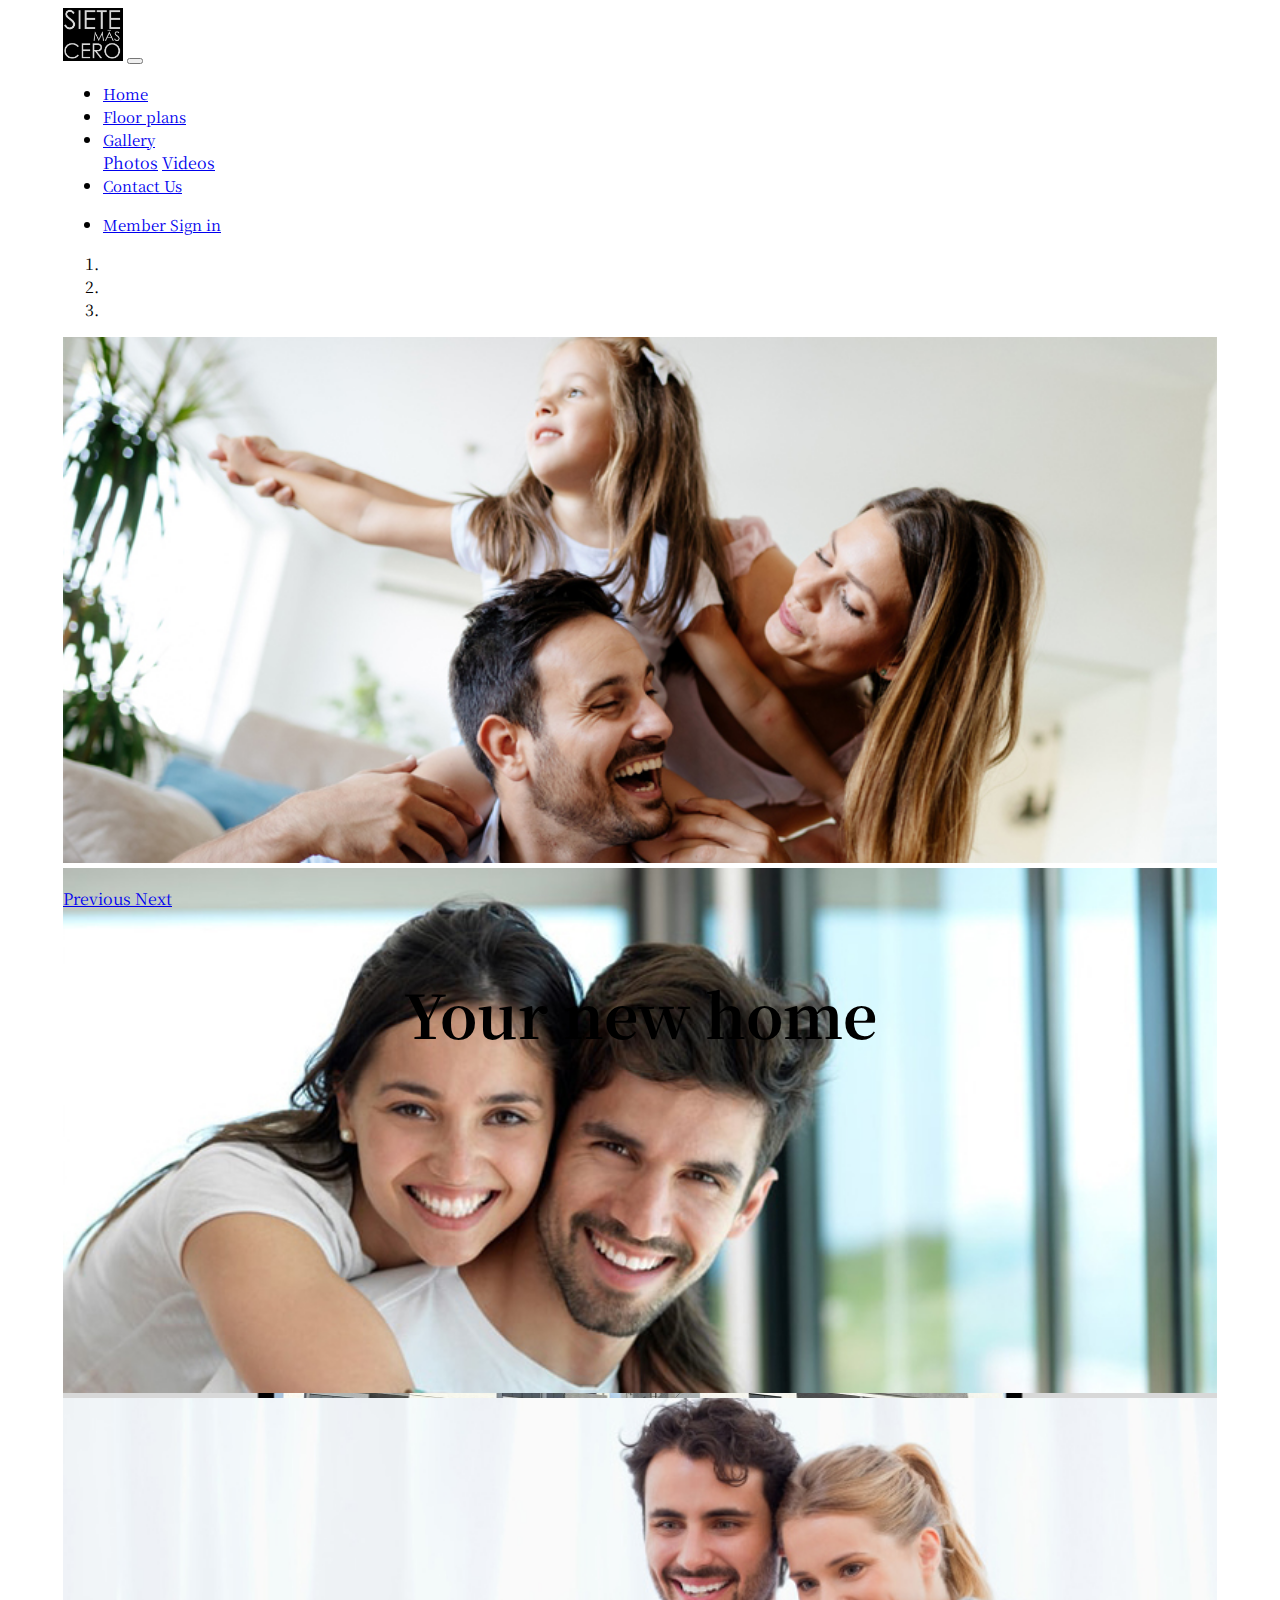
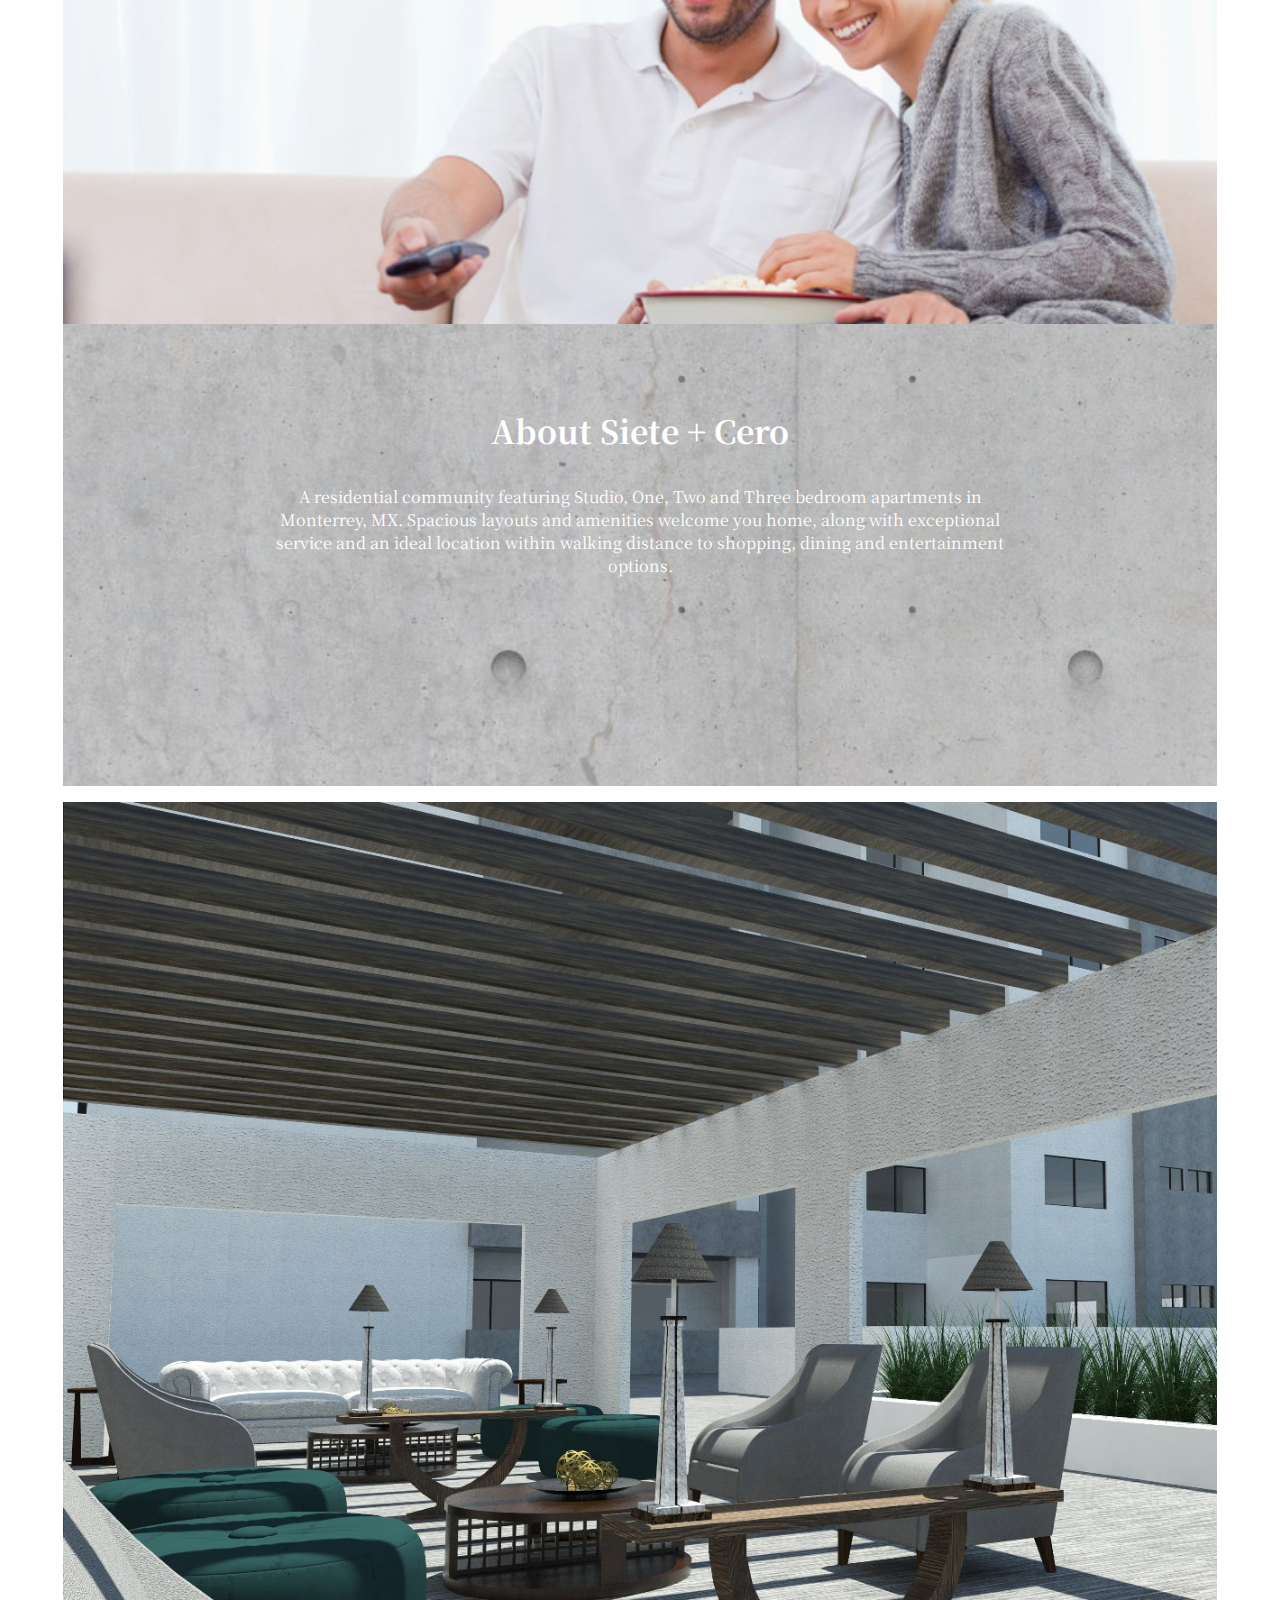
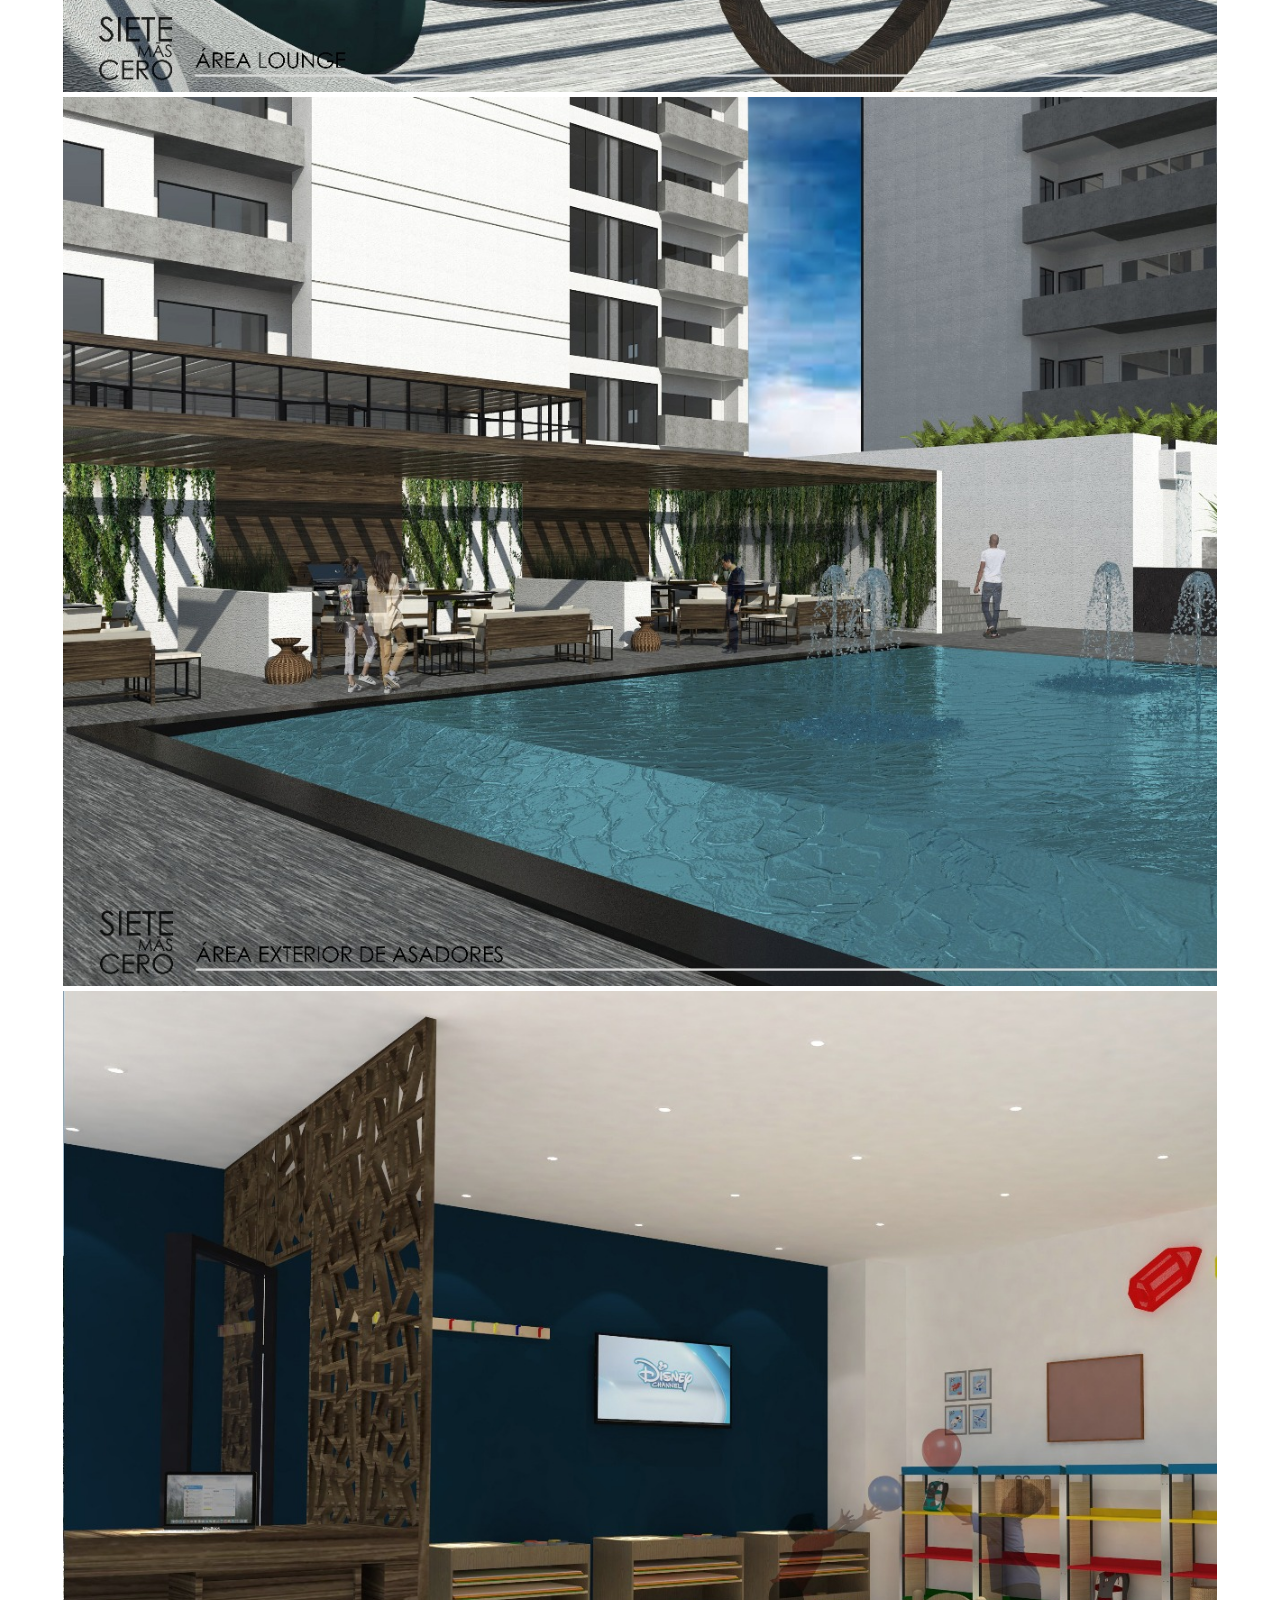
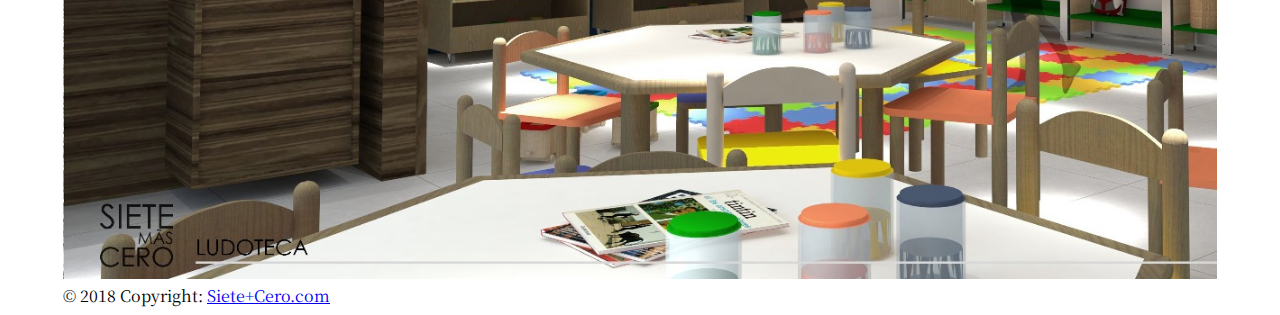
<file: index.html>
<!doctype html>
<html lang="en">
  <head>
    <!-- Required meta tags -->
    <meta charset="utf-8">
    <meta name="viewport" content="width=device-width, initial-scale=1, shrink-to-fit=no">

    <!-- Bootstrap CSS -->
    <link rel="stylesheet" href="https://stackpath.bootstrapcdn.com/bootstrap/4.2.1/css/bootstrap.min.css" integrity="sha384-GJzZqFGwb1QTTN6wy59ffF1BuGJpLSa9DkKMp0DgiMDm4iYMj70gZWKYbI706tWS" crossorigin="anonymous">

    <!-- Awesome -->
    <link rel="stylesheet" href="https://use.fontawesome.com/releases/v5.6.3/css/all.css" integrity="sha384-UHRtZLI+pbxtHCWp1t77Bi1L4ZtiqrqD80Kn4Z8NTSRyMA2Fd33n5dQ8lWUE00s/" crossorigin="anonymous">
    
    <!-- Google fonts -->      
    <link href="https://fonts.googleapis.com/css?family=Noto+Serif+SC" rel="stylesheet">

    <!-- My styles -->      
    <link href="styles.css" rel="stylesheet">
    
    <title>Siete + Cero</title>
  </head>
  <body>

    <div class="container-fluid">

    <nav class="navbar navbar-expand-lg navbar-light">
        <a class="navbar-brand" href="index.html"><img src="Siete0logo.JPG"></a>
        <button class="navbar-toggler" type="button" data-toggle="collapse" data-target="#navbarSupportedContent" aria-controls="navbarSupportedContent" aria-expanded="false" aria-label="Toggle navigation">
          <span class="navbar-toggler-icon"></span>
        </button>
      
        <div class="collapse navbar-collapse" id="navbarSupportedContent">
          <ul class="navbar-nav mr-auto">
            <li class="nav-item active">
              <a class="nav-link" href="index.html">Home</a>
            </li>
            <li class="nav-item">
              <a class="nav-link" href="floorplan.html">Floor plans</a>
            </li>
            <li class="nav-item dropdown">
              <a class="nav-link dropdown-toggle" href="#" id="navbarDropdown" role="button" data-toggle="dropdown" aria-haspopup="true" aria-expanded="false">
                Gallery
              </a>
              <div class="dropdown-menu" aria-labelledby="navbarDropdown">
                <a class="dropdown-item" href="photos.html">Photos</a>
                <a class="dropdown-item" href="video.html">Videos</a>
                </div>
            </li>
            <li class="nav-item">
                    <a class="nav-link" href="contact.html">Contact Us</a>
                  </li>
                      </ul>
          <ul class="navbar-nav ml-auto">
            <li class="nav-item active">
              <a class="nav-link" href="https://www.google.com/">Member Sign in <i class="far fa-user"></i> </a>
              </li>
            </ul>
        </div>
      </nav>

      <div id="carouselExampleIndicators" class="carousel slide" data-ride="carousel">
          <ol class="carousel-indicators">
            <li data-target="#carouselExampleIndicators" data-slide-to="0" class="active"></li>
            <li data-target="#carouselExampleIndicators" data-slide-to="1"></li>
            <li data-target="#carouselExampleIndicators" data-slide-to="2"></li>
          </ol>
          <div class="carousel-inner">
            <div class="carousel-item active">
              <img src="familia4.jpg" class="d-block w-100" alt="...">
            </div>
            <div class="carousel-item">
              <img src="familia2.jpg" class="d-block w-100" alt="...">
            </div>
            <div class="carousel-item">
              <img src="familia.jpg" class="d-block w-100" alt="...">
            </div>
          </div>
          <a class="carousel-control-prev" href="#carouselExampleIndicators" role="button" data-slide="prev">
            <span class="carousel-control-prev-icon" aria-hidden="true"></span>
            <span class="sr-only">Previous</span>
          </a>
          <a class="carousel-control-next" href="#carouselExampleIndicators" role="button" data-slide="next">
            <span class="carousel-control-next-icon" aria-hidden="true"></span>
            <span class="sr-only">Next</span>
          </a>
        </div>
    
<p> </p>
<p> </p>
<p> </p>
<p> </p>
<p> </p>
    <div class="container-jumbo1">
      <p class="jumbo1"><strong> Your new home</strong></p>
    </div>
  <p> </p>
  <p> </p>
  <p> </p>
  <p> </p>
  <p> </p>
    <div class="container-jumbo2">
      <h1 class="display-4">About Siete + Cero</h1>
      <p> </p>
      <p class="lead">A residential community featuring Studio, One, Two and Three bedroom apartments in Monterrey, MX. Spacious layouts and amenities welcome you home, along with exceptional service and an ideal location within walking distance to shopping, dining and entertainment options.</p>
    </div>
<p> </p>
<p> </p>
<p> </p>
<p> </p>
<p> </p>
       <div class="container-fluid">
            <div class="row">
                <div class="col-sm-4">
                <img src="terraza.jpg" alt="X"></div>
                <div class="col-sm-4">
                <img src="alberca.jpg" alt="Y"></div>
                <div class="col-sm-4">
                <img src="ninos.jpg" alt="Z"></div>
            </div>
        </div>
    </div>

 <!-- Footer -->
 <footer class="page-footer font-small cyan darken-3">

    <!-- Footer Elements -->
    <div class="container">

        <!-- Grid row-->
        <div class="row2">

        <!-- Grid column -->
        <div class="col-md-12 py-5">
            <div class="mb-5 flex-center">

            <!-- Facebook -->
            <a class="fb-ic">
                <i class="fab fa-facebook-f fa-lg white-text mr-md-5 mr-3 fa-2x"> </i>
            </a>
            <!-- Twitter -->
            <a class="tw-ic">
                <i class="fab fa-twitter fa-lg white-text mr-md-5 mr-3 fa-2x"> </i>
            </a>
            <!-- Google +-->
            <a class="gplus-ic">
                <i class="fab fa-google-plus-g fa-lg white-text mr-md-5 mr-3 fa-2x"> </i>
            </a>
            <!--Linkedin -->
            <a class="li-ic">
                <i class="fab fa-linkedin-in fa-lg white-text mr-md-5 mr-3 fa-2x"> </i>
            </a>
            <!--Instagram-->
            <a class="ins-ic">
                <i class="fab fa-instagram fa-lg white-text mr-md-5 mr-3 fa-2x"> </i>
            </a>
            <!--Pinterest-->
            <a class="pin-ic">
                <i class="fab fa-pinterest fa-lg white-text fa-2x"> </i>
            </a>
            </div>
        </div>
        <!-- Grid column -->

        </div>
        <!-- Grid row-->

    </div>
    <!-- Footer Elements -->

    <!-- Copyright -->
    <div class="footer-copyright text-center py-3">© 2018 Copyright:
        <a href="https://hugosalinasl.github.io/index.html"> Siete+Cero.com</a>
    </div>
    <!-- Copyright -->

</footer>
    <!-- Footer -->


    <!-- Optional JavaScript -->
    <!-- jQuery first, then Popper.js, then Bootstrap JS -->
    <script src="https://code.jquery.com/jquery-3.3.1.slim.min.js" integrity="sha384-q8i/X+965DzO0rT7abK41JStQIAqVgRVzpbzo5smXKp4YfRvH+8abtTE1Pi6jizo" crossorigin="anonymous"></script>
    <script src="https://cdnjs.cloudflare.com/ajax/libs/popper.js/1.14.6/umd/popper.min.js" integrity="sha384-wHAiFfRlMFy6i5SRaxvfOCifBUQy1xHdJ/yoi7FRNXMRBu5WHdZYu1hA6ZOblgut" crossorigin="anonymous"></script>
    <script src="https://stackpath.bootstrapcdn.com/bootstrap/4.2.1/js/bootstrap.min.js" integrity="sha384-B0UglyR+jN6CkvvICOB2joaf5I4l3gm9GU6Hc1og6Ls7i6U/mkkaduKaBhlAXv9k" crossorigin="anonymous"></script>
  </body>
</html>
</file>
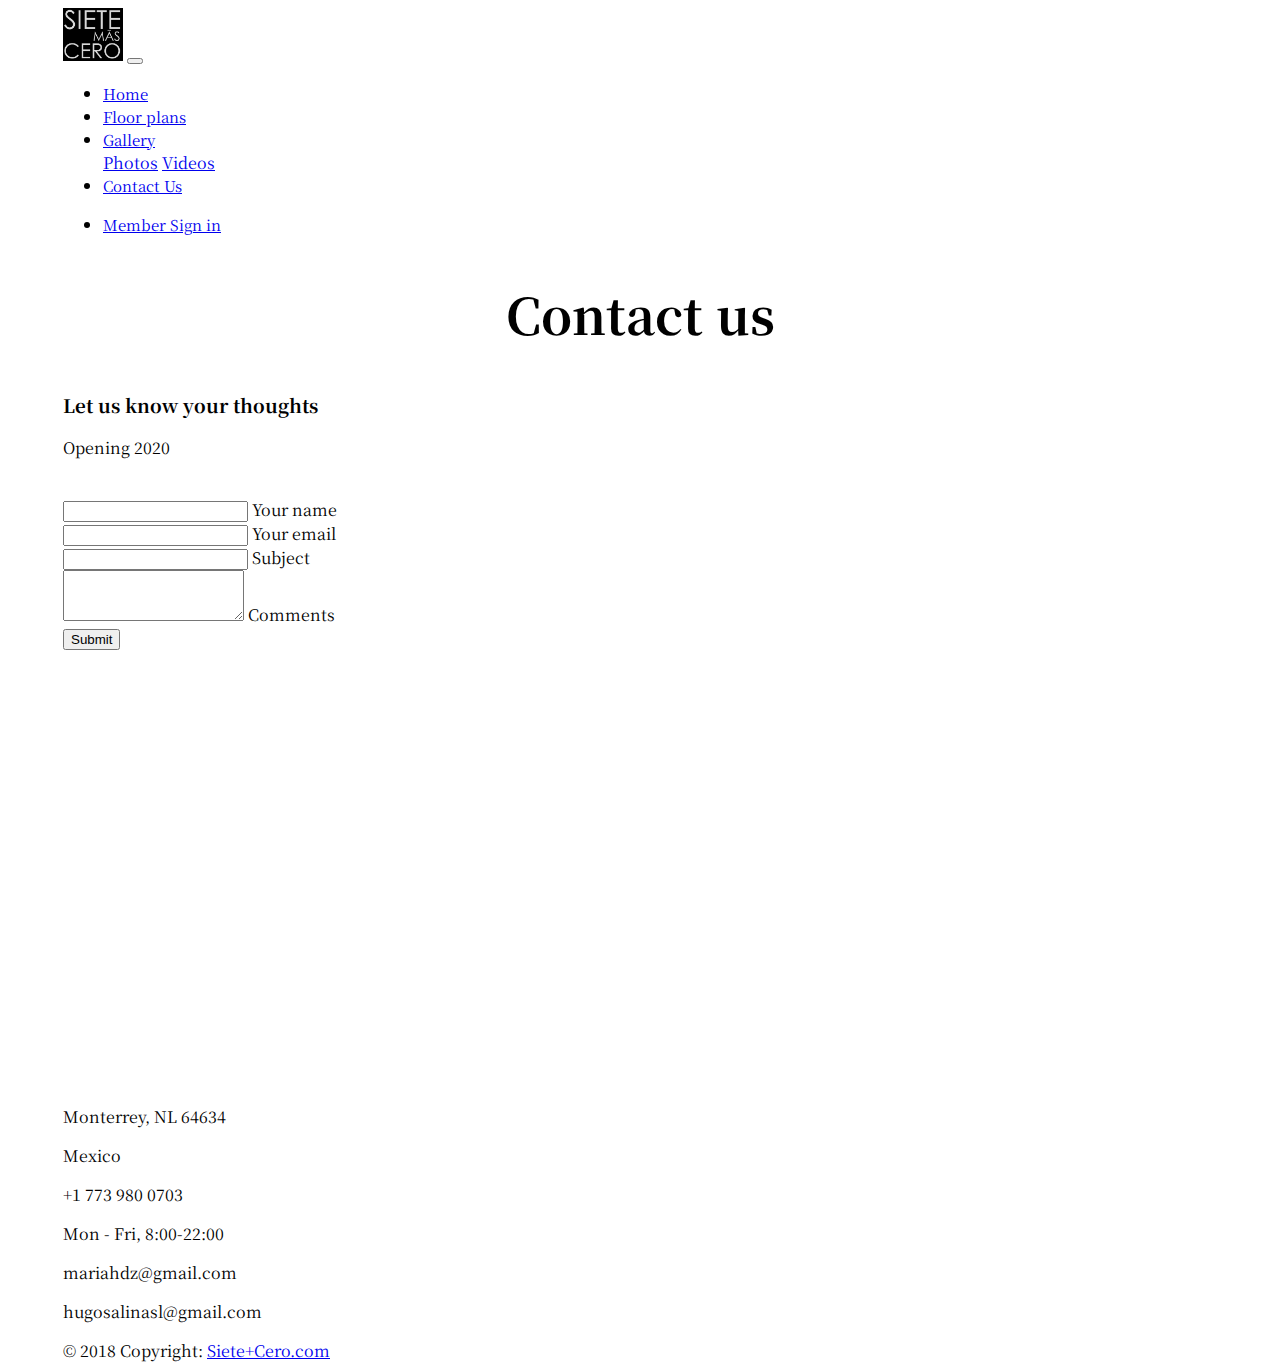
<file: contact.html>
<!doctype html>
<html lang="en">
  <head>
    <!-- Required meta tags -->
    <meta charset="utf-8">
    <meta name="viewport" content="width=device-width, initial-scale=1, shrink-to-fit=no">

    <!-- Bootstrap CSS -->
    <link rel="stylesheet" href="https://stackpath.bootstrapcdn.com/bootstrap/4.2.1/css/bootstrap.min.css" integrity="sha384-GJzZqFGwb1QTTN6wy59ffF1BuGJpLSa9DkKMp0DgiMDm4iYMj70gZWKYbI706tWS" crossorigin="anonymous">

    <!-- Awesome -->
    <link rel="stylesheet" href="https://use.fontawesome.com/releases/v5.6.3/css/all.css" integrity="sha384-UHRtZLI+pbxtHCWp1t77Bi1L4ZtiqrqD80Kn4Z8NTSRyMA2Fd33n5dQ8lWUE00s/" crossorigin="anonymous">
    
    <!-- Google fonts -->      
    <link href="https://fonts.googleapis.com/css?family=Noto+Serif+SC" rel="stylesheet">

    <!-- My styles -->      
    <link href="styles.css" rel="stylesheet">
    
    <title>Contact Us</title>
  </head>
  <body>

    <div class="container-fluid">

    <nav class="navbar navbar-expand-lg navbar-light">
        <a class="navbar-brand" href="index.html"><img src="Siete0logo.JPG"></a>
        <button class="navbar-toggler" type="button" data-toggle="collapse" data-target="#navbarSupportedContent" aria-controls="navbarSupportedContent" aria-expanded="false" aria-label="Toggle navigation">
          <span class="navbar-toggler-icon"></span>
        </button>
      
        <div class="collapse navbar-collapse" id="navbarSupportedContent">
          <ul class="navbar-nav mr-auto">
            <li class="nav-item active">
              <a class="nav-link" href="index.html">Home</a>
            </li>
            <li class="nav-item">
              <a class="nav-link" href="floorplan.html">Floor plans</a>
            </li>
            <li class="nav-item dropdown">
              <a class="nav-link dropdown-toggle" href="#" id="navbarDropdown" role="button" data-toggle="dropdown" aria-haspopup="true" aria-expanded="false">
                Gallery
              </a>
              <div class="dropdown-menu" aria-labelledby="navbarDropdown">
                <a class="dropdown-item" href="photos.html">Photos</a>
                <a class="dropdown-item" href="video.html">Videos</a>
                </div>
            </li>
            <li class="nav-item">
                    <a class="nav-link" href="contact.html">Contact Us</a>
                  </li>
                      </ul>
          <ul class="navbar-nav ml-auto">
            <li class="nav-item active">
              <a class="nav-link" href="https://www.google.com/">Member Sign in <i class="far fa-user"></i> </a>
              </li>
            </ul>
        </div>
      </nav>

      <!--Section: Contact v.1-->
<section class="section pb-5">

        <!--Section heading-->
        <h2 class="section-heading h1 pt-4">Contact us</h2>
        <!--Section description-->
        <p class="section-description pb-4"> </p>
      
        <div class="row">
      
          <!--Grid column-->
          <div class="col-lg-5 mb-4">
      
            <!--Form with header-->
            <div class="card">
      
              <div class="card-body">
                <!--Header-->
                <div class="form-header blue accent-1">
                  <h3><i class="fas fa-envelope"></i> Let us know your thoughts</h3>
                </div>
      
                <p> Opening 2020</p>
                <br>
      
                <!--Body-->
                <div class="md-form">
                  <i class="fas fa-user prefix grey-text"></i>
                  <input type="text" id="form-name" class="form-control">
                  <label for="form-name">Your name</label>
                </div>
      
                <div class="md-form">
                  <i class="fas fa-envelope prefix grey-text"></i>
                  <input type="text" id="form-email" class="form-control">
                  <label for="form-email">Your email</label>
                </div>
      
                <div class="md-form">
                  <i class="fas fa-tag prefix grey-text"></i>
                  <input type="text" id="form-Subject" class="form-control">
                  <label for="form-Subject">Subject</label>
                </div>
      
                <div class="md-form">
                  <i class="fas fa-pencil-alt prefix grey-text"></i>
                  <textarea type="text" id="form-text" class="form-control md-textarea" rows="3"></textarea>
                  <label for="form-text">Comments</label>
                </div>
      
                <div class="text-center mt-4">
                  <button class="btn btn-light-blue">Submit</button>
                </div>
      
              </div>
      
            </div>
            <!--Form with header-->
      
          </div>
          <!--Grid column-->
      
          <!--Grid column-->
          <div class="col-lg-7">
      
            <!--Google map-->
            <div id="map-container-google-11" class="z-depth-1-half map-container-6" style="height: 400px">
                    <iframe width="800" height="430" frameborder="0" style="border:0" src="https://www.google.com/maps/embed/v1/place?q=place_id:ChIJwbffbwGWYoYRREDDNlVuR7U&key=AIzaSyC9mQ-QmIqaZuA6o9iT60pXr5sG_YrNgYI" allowfullscreen></iframe>
            </div>
     <p> </p>
     <p> </p>
     <p> </p>
     <p> </p>
     <p> </p>
     <p> </p>
     <p> </p>
     <p> </p>
            <br>
            <!--Buttons-->
            <div class="row text-center">
              <div class="col-md-4">
                <a class="btn-floating blue accent-1"><i class="fas fa-map-marker-alt"></i></a>
                <p>Monterrey, NL 64634</p>
                <p>Mexico</p>
              </div>
      
              <div class="col-md-4">
                <a class="btn-floating blue accent-1"><i class="fas fa-phone"></i></a>
                <p>+1 773 980 0703</p>
                <p>Mon - Fri, 8:00-22:00</p>
              </div>
      
              <div class="col-md-4">
                <a class="btn-floating blue accent-1"><i class="fas fa-envelope"></i></a>
                <p>mariahdz@gmail.com</p>
                <p>hugosalinasl@gmail.com</p>
              </div>
            </div>
      
          </div>
          <!--Grid column-->
      
        </div>
      
      </section>
      <!--Section: Contact v.1-->
      
      <!--Google Maps-->
      
 <!-- Footer -->
 <footer class="page-footer font-small cyan darken-3">

    <!-- Footer Elements -->
    <div class="container">

        <!-- Grid row-->
        <div class="row2">

        <!-- Grid column -->
        <div class="col-md-12 py-5">
            <div class="mb-5 flex-center">

            <!-- Facebook -->
            <a class="fb-ic">
                <i class="fab fa-facebook-f fa-lg white-text mr-md-5 mr-3 fa-2x"> </i>
            </a>
            <!-- Twitter -->
            <a class="tw-ic">
                <i class="fab fa-twitter fa-lg white-text mr-md-5 mr-3 fa-2x"> </i>
            </a>
            <!-- Google +-->
            <a class="gplus-ic">
                <i class="fab fa-google-plus-g fa-lg white-text mr-md-5 mr-3 fa-2x"> </i>
            </a>
            <!--Linkedin -->
            <a class="li-ic">
                <i class="fab fa-linkedin-in fa-lg white-text mr-md-5 mr-3 fa-2x"> </i>
            </a>
            <!--Instagram-->
            <a class="ins-ic">
                <i class="fab fa-instagram fa-lg white-text mr-md-5 mr-3 fa-2x"> </i>
            </a>
            <!--Pinterest-->
            <a class="pin-ic">
                <i class="fab fa-pinterest fa-lg white-text fa-2x"> </i>
            </a>
            </div>
        </div>
        <!-- Grid column -->

        </div>
        <!-- Grid row-->

    </div>
    <!-- Footer Elements -->

    <!-- Copyright -->
    <div class="footer-copyright text-center py-3">© 2018 Copyright:
        <a href="https://hugosalinasl.github.io/index.html"> Siete+Cero.com</a>
    </div>
    <!-- Copyright -->

</footer>
    <!-- Footer -->


    <!-- Optional JavaScript -->
    <!-- jQuery first, then Popper.js, then Bootstrap JS -->
    <script src="https://code.jquery.com/jquery-3.3.1.slim.min.js" integrity="sha384-q8i/X+965DzO0rT7abK41JStQIAqVgRVzpbzo5smXKp4YfRvH+8abtTE1Pi6jizo" crossorigin="anonymous"></script>
    <script src="https://cdnjs.cloudflare.com/ajax/libs/popper.js/1.14.6/umd/popper.min.js" integrity="sha384-wHAiFfRlMFy6i5SRaxvfOCifBUQy1xHdJ/yoi7FRNXMRBu5WHdZYu1hA6ZOblgut" crossorigin="anonymous"></script>
    <script src="https://stackpath.bootstrapcdn.com/bootstrap/4.2.1/js/bootstrap.min.js" integrity="sha384-B0UglyR+jN6CkvvICOB2joaf5I4l3gm9GU6Hc1og6Ls7i6U/mkkaduKaBhlAXv9k" crossorigin="anonymous"></script>
  </body>
</html>
</file>
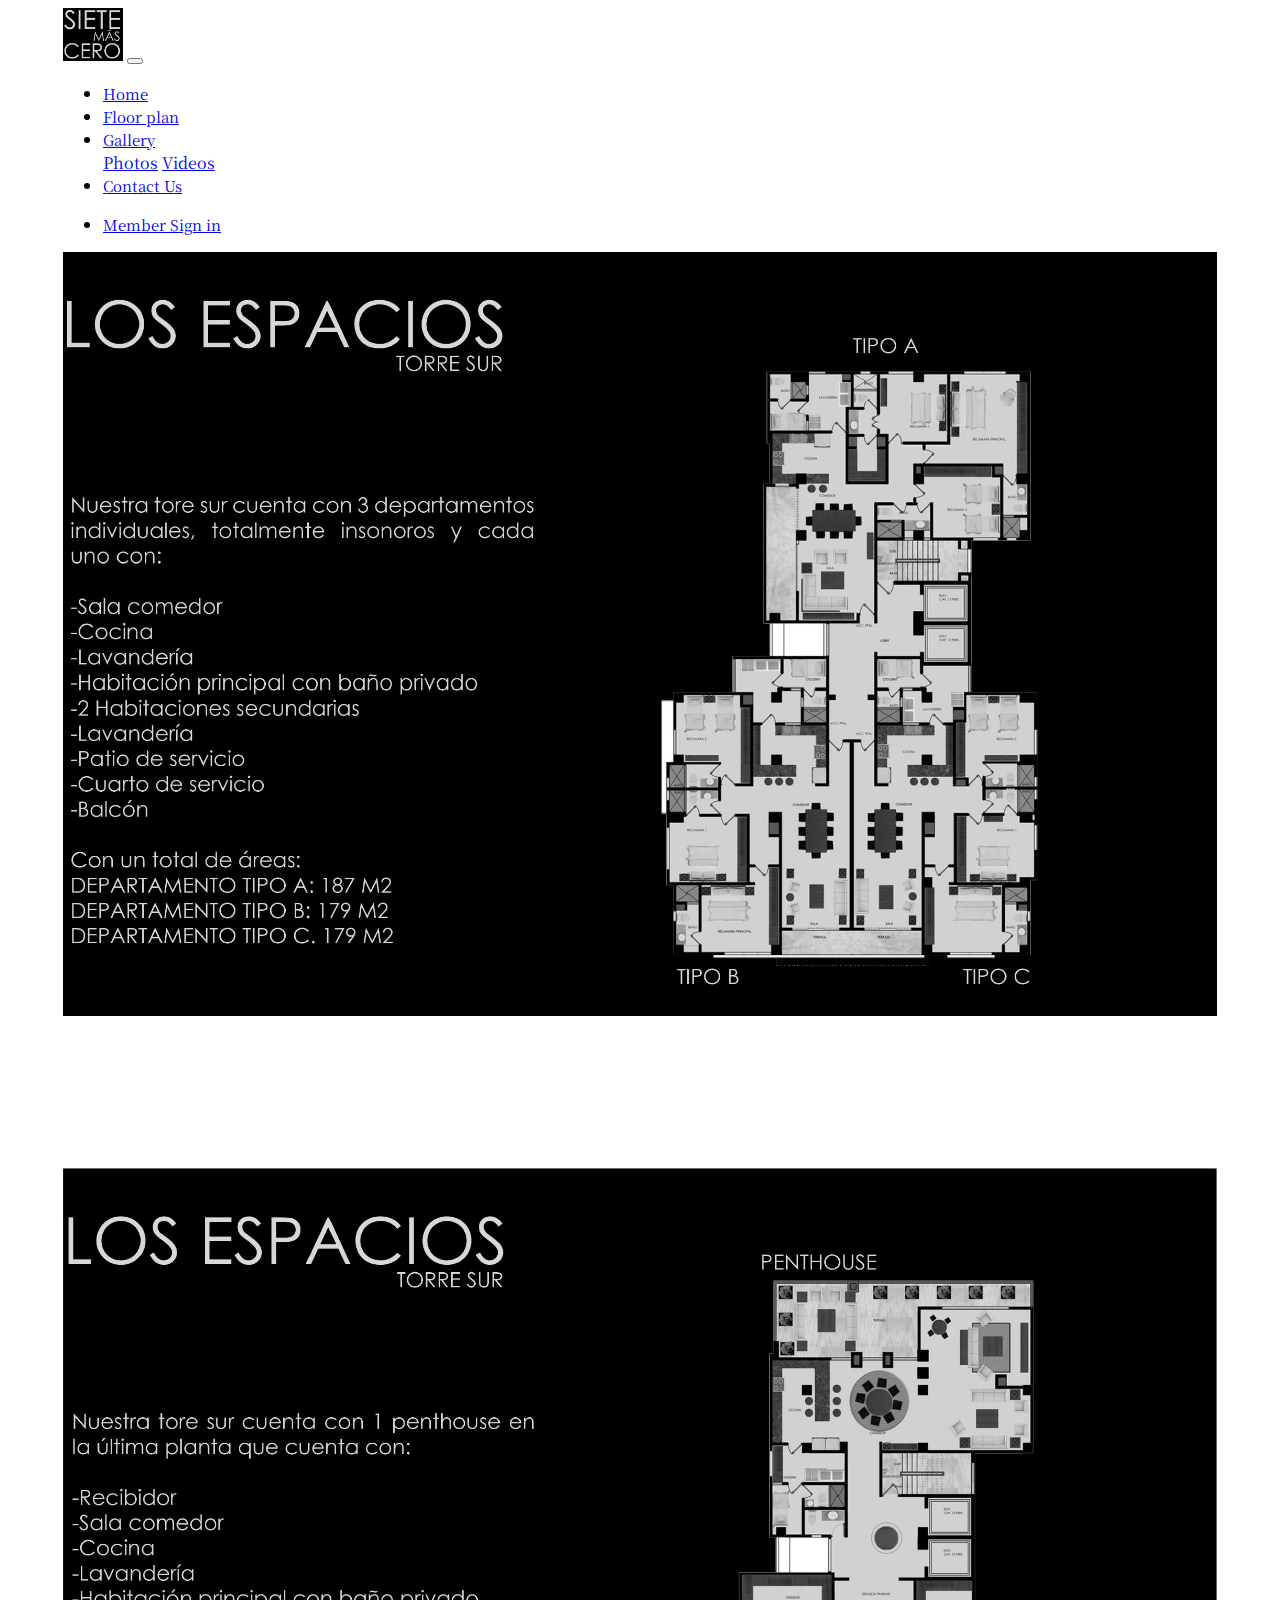
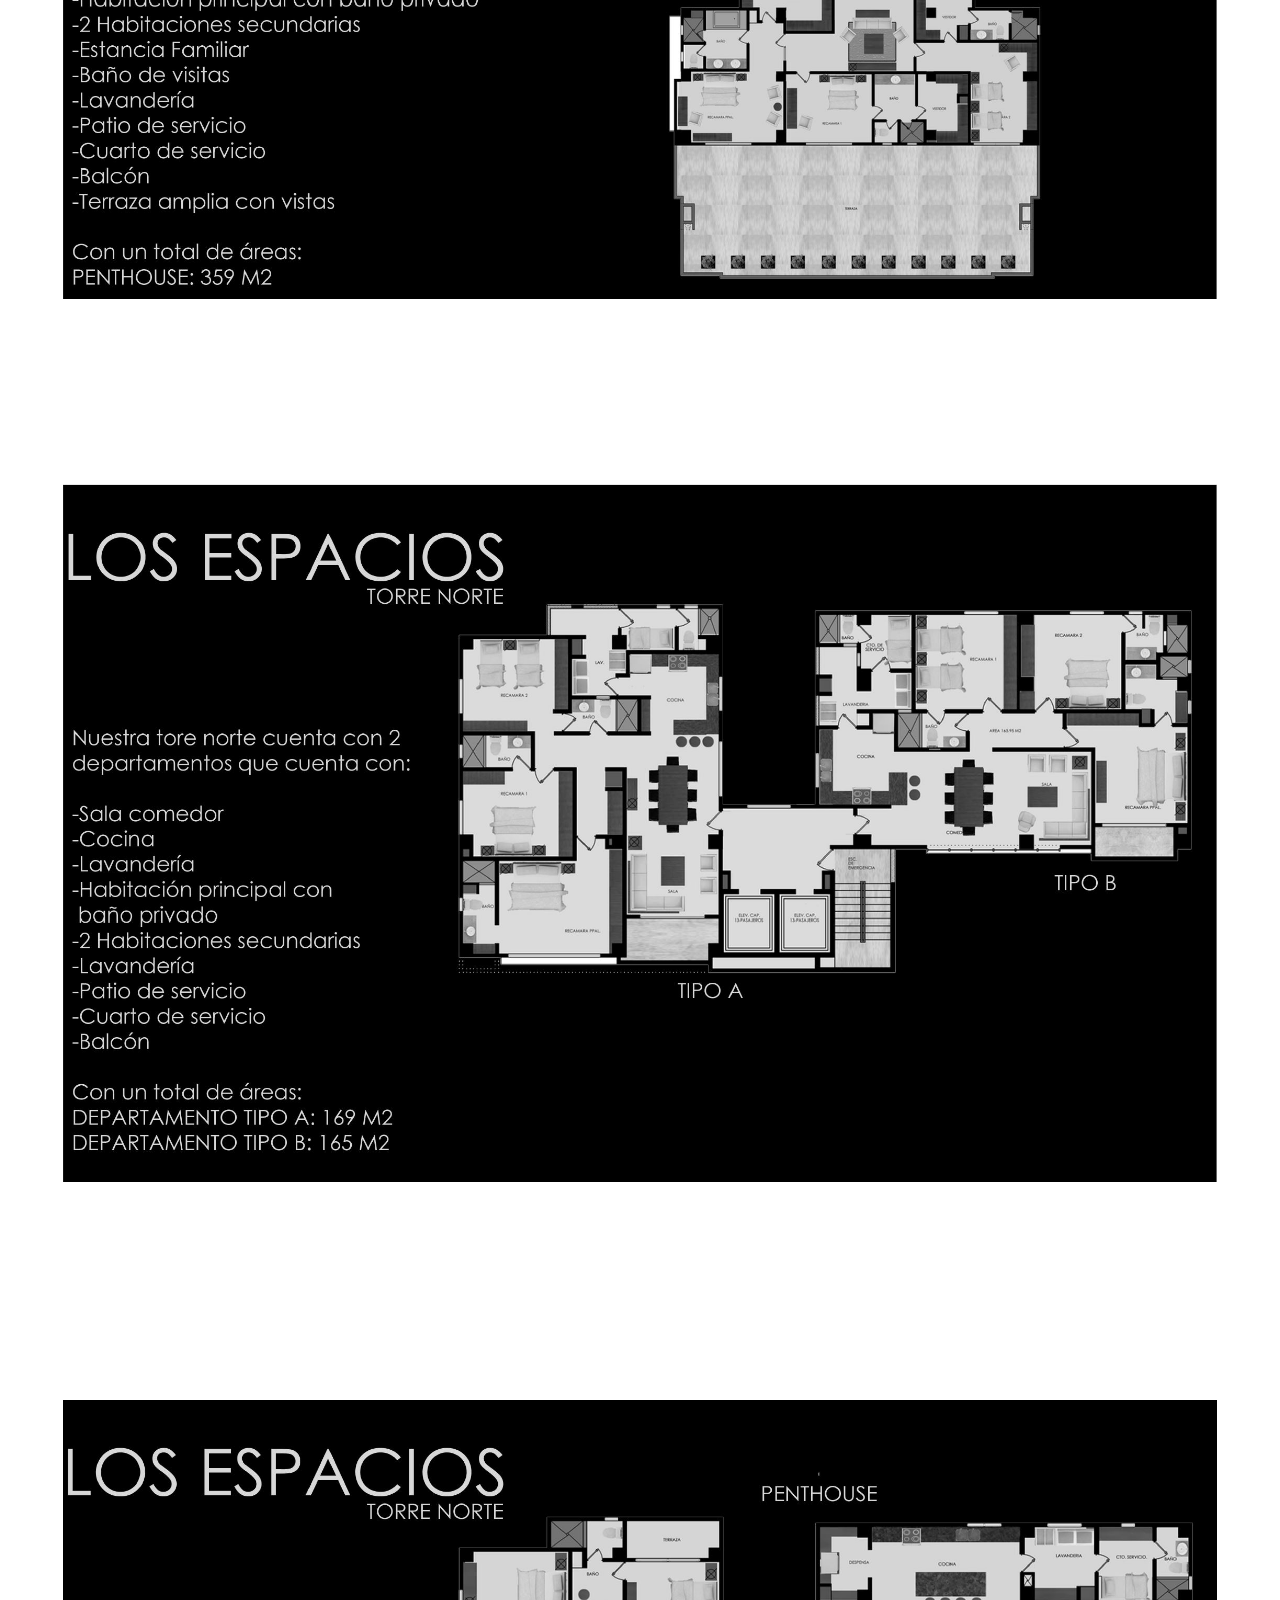
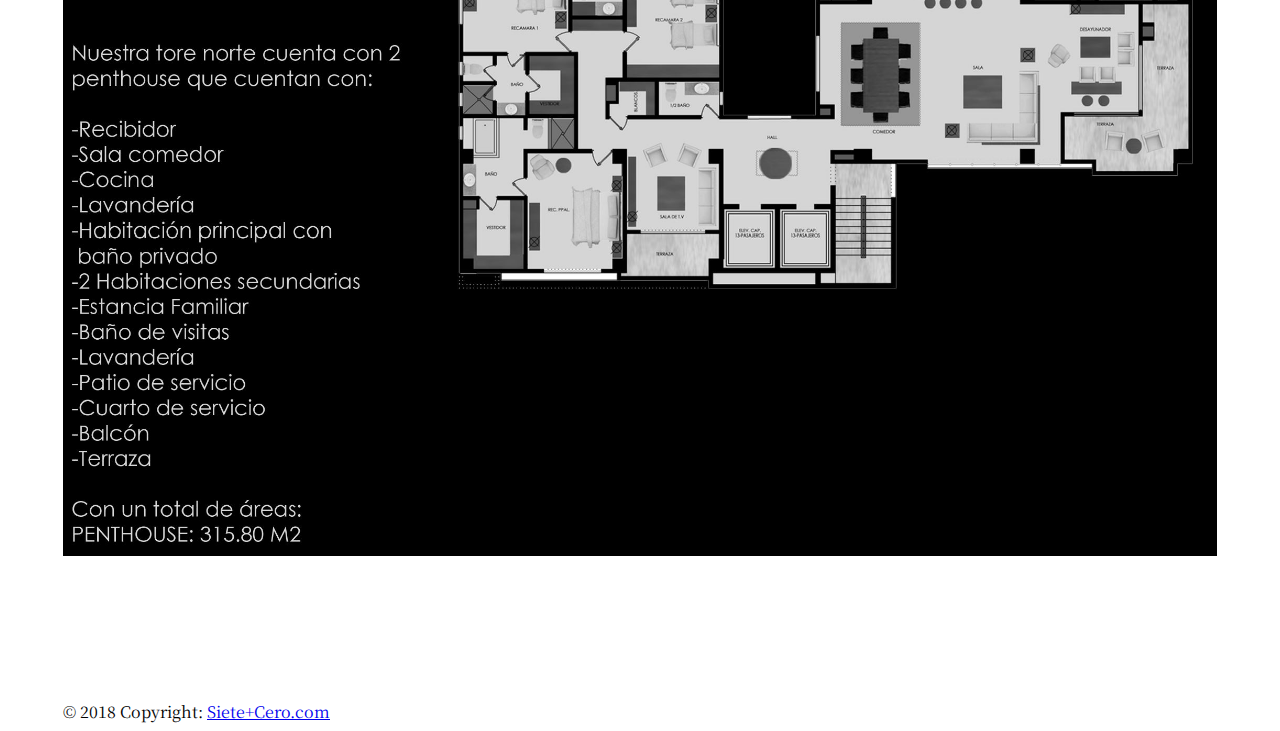
<file: floorplan.html>
<!doctype html>
<html lang="en">
  <head>
    <!-- Required meta tags -->
    <meta charset="utf-8">
    <meta name="viewport" content="width=device-width, initial-scale=1, shrink-to-fit=no">

    <!-- Bootstrap CSS -->
    <link rel="stylesheet" href="https://stackpath.bootstrapcdn.com/bootstrap/4.2.1/css/bootstrap.min.css" integrity="sha384-GJzZqFGwb1QTTN6wy59ffF1BuGJpLSa9DkKMp0DgiMDm4iYMj70gZWKYbI706tWS" crossorigin="anonymous">

    <!-- Awesome -->
    <link rel="stylesheet" href="https://use.fontawesome.com/releases/v5.6.3/css/all.css" integrity="sha384-UHRtZLI+pbxtHCWp1t77Bi1L4ZtiqrqD80Kn4Z8NTSRyMA2Fd33n5dQ8lWUE00s/" crossorigin="anonymous">
    
    <!-- Google fonts -->      
    <link href="https://fonts.googleapis.com/css?family=Noto+Serif+SC" rel="stylesheet">

    <!-- My styles -->      
    <link href="styles.css" rel="stylesheet">
    
    <title>Floor plan</title>
  </head>
  <body>

    <div class="container-fluid">

    <nav class="navbar navbar-expand-lg navbar-light">
        <a class="navbar-brand" href="index.html"><img src="Siete0logo.JPG"></a>
        <button class="navbar-toggler" type="button" data-toggle="collapse" data-target="#navbarSupportedContent" aria-controls="navbarSupportedContent" aria-expanded="false" aria-label="Toggle navigation">
          <span class="navbar-toggler-icon"></span>
        </button>
      
        <div class="collapse navbar-collapse" id="navbarSupportedContent">
          <ul class="navbar-nav mr-auto">
            <li class="nav-item active">
              <a class="nav-link" href="index.html">Home</a>
            </li>
            <li class="nav-item">
              <a class="nav-link" href="floorplan.html">Floor plan</a>
            </li>
            <li class="nav-item dropdown">
              <a class="nav-link dropdown-toggle" href="#" id="navbarDropdown" role="button" data-toggle="dropdown" aria-haspopup="true" aria-expanded="false">
                Gallery
              </a>
              <div class="dropdown-menu" aria-labelledby="navbarDropdown">
                <a class="dropdown-item" href="photos.html">Photos</a>
                <a class="dropdown-item" href="video.html">Videos</a>
                </div>
            </li>
            <li class="nav-item">
                    <a class="nav-link" href="contact.html">Contact Us</a>
                  </li>
                      </ul>
          <ul class="navbar-nav ml-auto">
            <li class="nav-item active">
              <a class="nav-link" href="https://www.google.com/">Member Sign in <i class="far fa-user"></i> </a>
              </li>
            </ul>
        </div>
      </nav>

       <div class="container-fluid">
            <div class="rowfp">
                <img src="FPts.JPG" alt="X">
        </div>
    </div>
<p> </p>
    <div class="container-fluid">
        <div class="rowfp">
            <img src="FPpent.JPG" alt="X">
    </div>
</div>
<p> </p>
    <div class="container-fluid">
        <div class="rowfp">
            <img src="FPtn.JPG" alt="X">
    </div>
</div>
<p> </p>
    <div class="container-fluid">
        <div class="rowfp">
            <img src="FPtn2.JPG" alt="X">
    </div>
</div>

    <!-- Footer -->
<footer class="page-footer font-small cyan darken-3">

    <!-- Footer Elements -->
    <div class="container">

        <!-- Grid row-->
        <div class="row2">

        <!-- Grid column -->
        <div class="col-md-12 py-5">
            <div class="mb-5 flex-center">

            <!-- Facebook -->
            <a class="fb-ic">
                <i class="fab fa-facebook-f fa-lg white-text mr-md-5 mr-3 fa-2x"> </i>
            </a>
            <!-- Twitter -->
            <a class="tw-ic">
                <i class="fab fa-twitter fa-lg white-text mr-md-5 mr-3 fa-2x"> </i>
            </a>
            <!-- Google +-->
            <a class="gplus-ic">
                <i class="fab fa-google-plus-g fa-lg white-text mr-md-5 mr-3 fa-2x"> </i>
            </a>
            <!--Linkedin -->
            <a class="li-ic">
                <i class="fab fa-linkedin-in fa-lg white-text mr-md-5 mr-3 fa-2x"> </i>
            </a>
            <!--Instagram-->
            <a class="ins-ic">
                <i class="fab fa-instagram fa-lg white-text mr-md-5 mr-3 fa-2x"> </i>
            </a>
            <!--Pinterest-->
            <a class="pin-ic">
                <i class="fab fa-pinterest fa-lg white-text fa-2x"> </i>
            </a>
            </div>
        </div>
        <!-- Grid column -->

        </div>
        <!-- Grid row-->

    </div>
    <!-- Footer Elements -->

    <!-- Copyright -->
    <div class="footer-copyright text-center py-3">© 2018 Copyright:
        <a href="https://hugosalinasl.github.io/index.html"> Siete+Cero.com</a>
    </div>
    <!-- Copyright -->

</footer>
    <!-- Footer -->


      
    <!-- Optional JavaScript -->
    <!-- jQuery first, then Popper.js, then Bootstrap JS -->
    <script src="https://code.jquery.com/jquery-3.3.1.slim.min.js" integrity="sha384-q8i/X+965DzO0rT7abK41JStQIAqVgRVzpbzo5smXKp4YfRvH+8abtTE1Pi6jizo" crossorigin="anonymous"></script>
    <script src="https://cdnjs.cloudflare.com/ajax/libs/popper.js/1.14.6/umd/popper.min.js" integrity="sha384-wHAiFfRlMFy6i5SRaxvfOCifBUQy1xHdJ/yoi7FRNXMRBu5WHdZYu1hA6ZOblgut" crossorigin="anonymous"></script>
    <script src="https://stackpath.bootstrapcdn.com/bootstrap/4.2.1/js/bootstrap.min.js" integrity="sha384-B0UglyR+jN6CkvvICOB2joaf5I4l3gm9GU6Hc1og6Ls7i6U/mkkaduKaBhlAXv9k" crossorigin="anonymous"></script>
  </body>
</html>
</file>
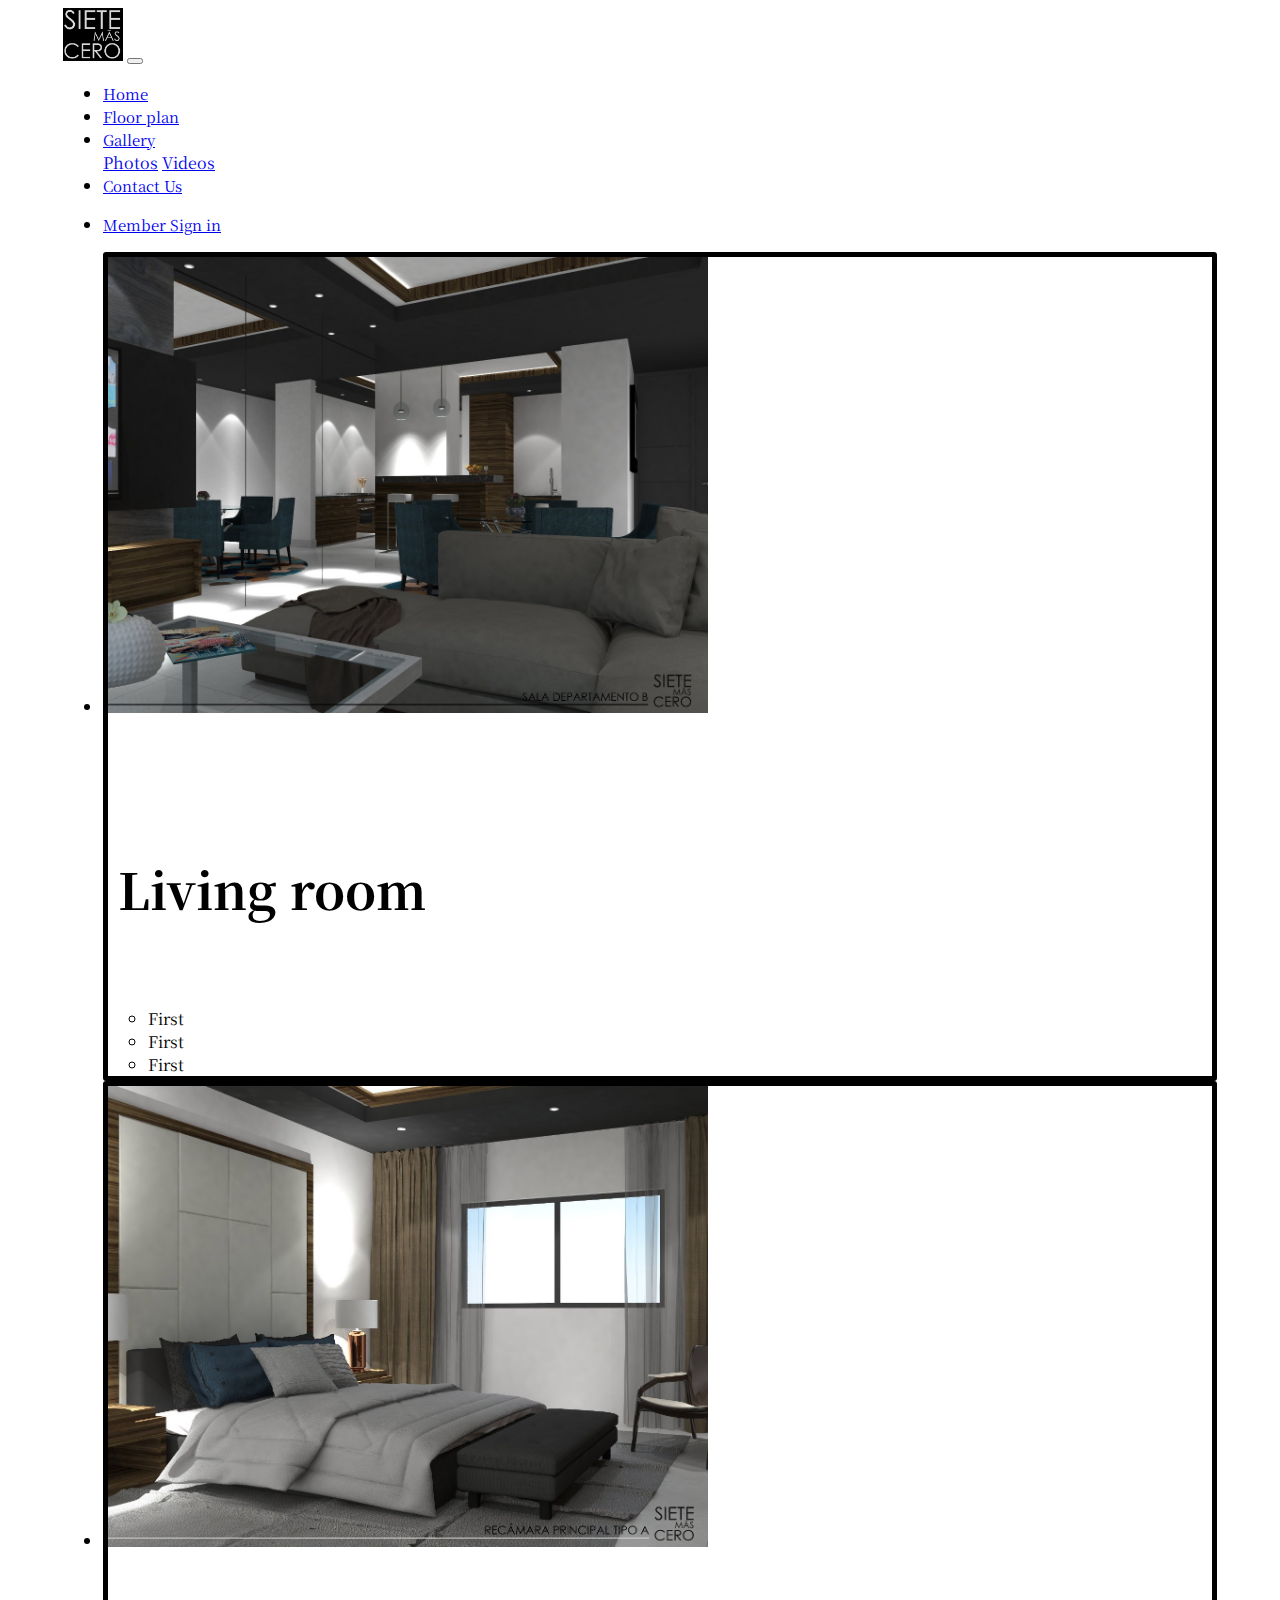
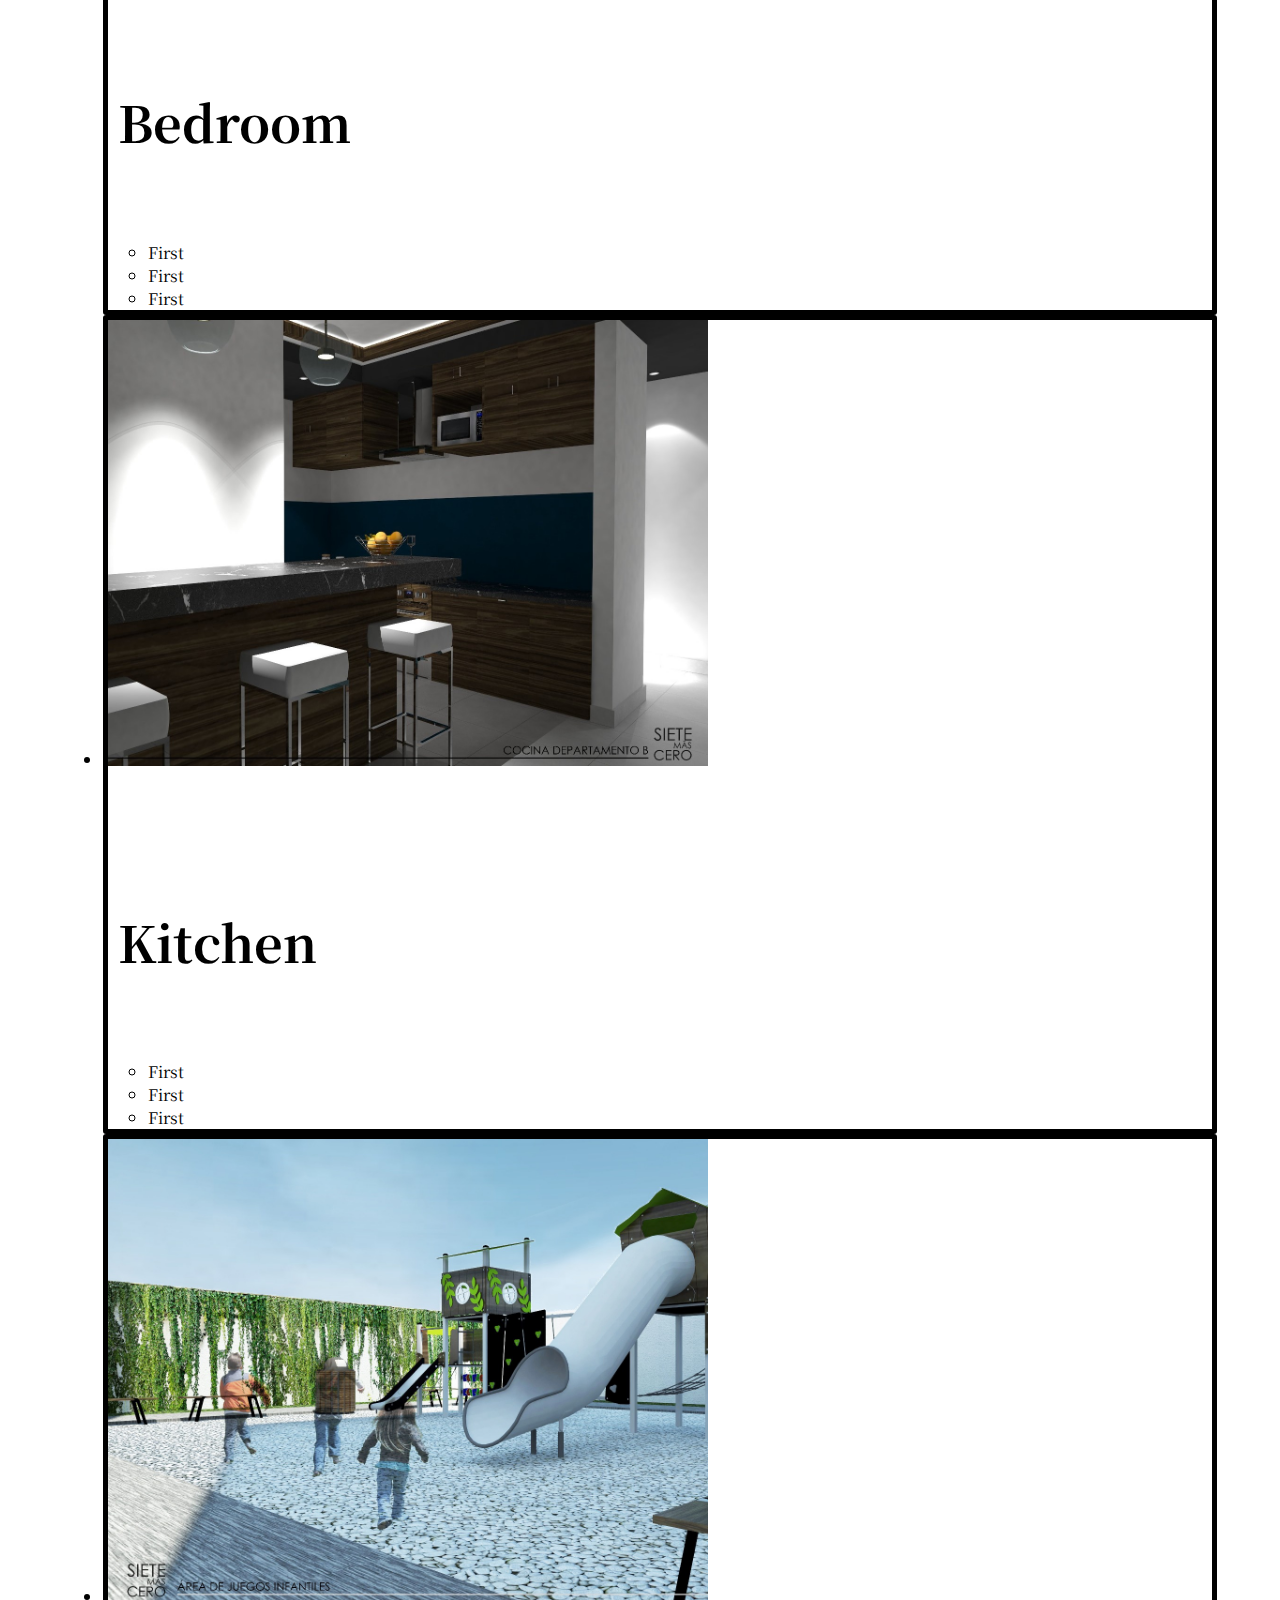
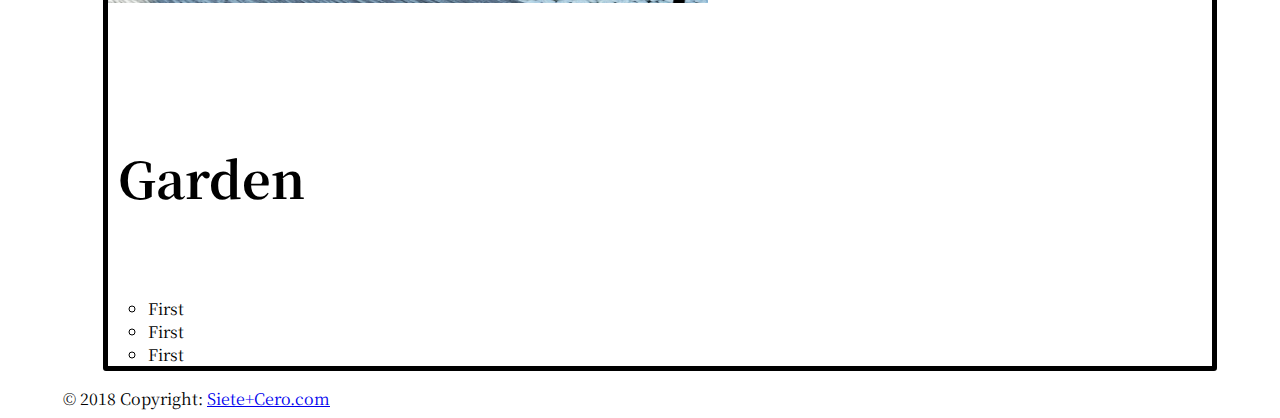
<file: photos.html>
<!doctype html>
<html lang="en">
  <head>
    <!-- Required meta tags -->
    <meta charset="utf-8">
    <meta name="viewport" content="width=device-width, initial-scale=1, shrink-to-fit=no">

    <!-- Bootstrap CSS -->
    <link rel="stylesheet" href="https://stackpath.bootstrapcdn.com/bootstrap/4.2.1/css/bootstrap.min.css" integrity="sha384-GJzZqFGwb1QTTN6wy59ffF1BuGJpLSa9DkKMp0DgiMDm4iYMj70gZWKYbI706tWS" crossorigin="anonymous">

    <!-- Awesome -->
    <link rel="stylesheet" href="https://use.fontawesome.com/releases/v5.6.3/css/all.css" integrity="sha384-UHRtZLI+pbxtHCWp1t77Bi1L4ZtiqrqD80Kn4Z8NTSRyMA2Fd33n5dQ8lWUE00s/" crossorigin="anonymous">
    
    <!-- Google fonts -->      
    <link href="https://fonts.googleapis.com/css?family=Noto+Serif+SC" rel="stylesheet">

    <!-- My styles -->      
    <link href="styles.css" rel="stylesheet">
    
    <title>Photos</title>
  </head>
  <body>

    <div class="container-fluid">

    <nav class="navbar navbar-expand-lg navbar-light">
        <a class="navbar-brand" href="index.html"><img src="Siete0logo.JPG"></a>
        <button class="navbar-toggler" type="button" data-toggle="collapse" data-target="#navbarSupportedContent" aria-controls="navbarSupportedContent" aria-expanded="false" aria-label="Toggle navigation">
          <span class="navbar-toggler-icon"></span>
        </button>
      
        <div class="collapse navbar-collapse" id="navbarSupportedContent">
          <ul class="navbar-nav mr-auto">
            <li class="nav-item active">
              <a class="nav-link" href="index.html">Home</a>
            </li>
            <li class="nav-item">
              <a class="nav-link" href="floorplan.html">Floor plan</a>
            </li>
            <li class="nav-item dropdown">
              <a class="nav-link dropdown-toggle" href="#" id="navbarDropdown" role="button" data-toggle="dropdown" aria-haspopup="true" aria-expanded="false">
                Gallery
              </a>
              <div class="dropdown-menu" aria-labelledby="navbarDropdown">
                <a class="dropdown-item" href="photos.html">Photos</a>
                <a class="dropdown-item" href="video.html">Videos</a>
                </div>
            </li>
            <li class="nav-item">
                    <a class="nav-link" href="contact.html">Contact Us</a>
                  </li>
                      </ul>
          <ul class="navbar-nav ml-auto">
            <li class="nav-item active">
              <a class="nav-link" href="https://www.google.com/">Member Sign in <i class="far fa-user"></i> </a>
              </li>
            </ul>
        </div>
      </nav>

      <ul class="list-unstyled">
            <li class="media">
              <img src="comedor.jpg" class="mr4" alt="...">
              <div class="media-body">
                <h5 class="mt-0 mb-1">Living room</h5>
                <ul>
                    <li>First</li>
                    <li>First</li>
                    <li>First</li>
                </ul>
              </div>
            </li>
            <li class="media my-4">
              <img src="cama.jpg" class="mr4" alt="...">
              <div class="media-body">
                <h5 class="mt-0 mb-1">Bedroom</h5>
                <ul>
                        <li>First</li>
                        <li>First</li>
                        <li>First</li>
                    </ul>    
            </div>
            </li>
            <li class="media">
              <img src="cocina.jpg" class="mr4" alt="...">
              <div class="media-body">
                <h5 class="mt-0 mb-1">Kitchen</h5>
                <ul>
                        <li>First</li>
                        <li>First</li>
                        <li>First</li>
                    </ul>    
            </div>
            </li>
            <li class="media my-4">
                <img src="tobogan.jpg" class="mr4" alt="...">
                <div class="media-body">
                    <h5 class="mt-0 mb-1">Garden</h5>
                    <ul>
                            <li>First</li>
                            <li>First</li>
                            <li>First</li>
                        </ul>
                </div>
                </li>
          </ul>

 <!-- Footer -->
 <footer class="page-footer font-small cyan darken-3">

    <!-- Footer Elements -->
    <div class="container">

        <!-- Grid row-->
        <div class="row2">

        <!-- Grid column -->
        <div class="col-md-12 py-5">
            <div class="mb-5 flex-center">

            <!-- Facebook -->
            <a class="fb-ic">
                <i class="fab fa-facebook-f fa-lg white-text mr-md-5 mr-3 fa-2x"> </i>
            </a>
            <!-- Twitter -->
            <a class="tw-ic">
                <i class="fab fa-twitter fa-lg white-text mr-md-5 mr-3 fa-2x"> </i>
            </a>
            <!-- Google +-->
            <a class="gplus-ic">
                <i class="fab fa-google-plus-g fa-lg white-text mr-md-5 mr-3 fa-2x"> </i>
            </a>
            <!--Linkedin -->
            <a class="li-ic">
                <i class="fab fa-linkedin-in fa-lg white-text mr-md-5 mr-3 fa-2x"> </i>
            </a>
            <!--Instagram-->
            <a class="ins-ic">
                <i class="fab fa-instagram fa-lg white-text mr-md-5 mr-3 fa-2x"> </i>
            </a>
            <!--Pinterest-->
            <a class="pin-ic">
                <i class="fab fa-pinterest fa-lg white-text fa-2x"> </i>
            </a>
            </div>
        </div>
        <!-- Grid column -->

        </div>
        <!-- Grid row-->

    </div>
    <!-- Footer Elements -->

    <!-- Copyright -->
    <div class="footer-copyright text-center py-3">© 2018 Copyright:
        <a href="https://hugosalinasl.github.io/index.html"> Siete+Cero.com</a>
    </div>
    <!-- Copyright -->

</footer>
    <!-- Footer -->

    <!-- Optional JavaScript -->
    <!-- jQuery first, then Popper.js, then Bootstrap JS -->
    <script src="https://code.jquery.com/jquery-3.3.1.slim.min.js" integrity="sha384-q8i/X+965DzO0rT7abK41JStQIAqVgRVzpbzo5smXKp4YfRvH+8abtTE1Pi6jizo" crossorigin="anonymous"></script>
    <script src="https://cdnjs.cloudflare.com/ajax/libs/popper.js/1.14.6/umd/popper.min.js" integrity="sha384-wHAiFfRlMFy6i5SRaxvfOCifBUQy1xHdJ/yoi7FRNXMRBu5WHdZYu1hA6ZOblgut" crossorigin="anonymous"></script>
    <script src="https://stackpath.bootstrapcdn.com/bootstrap/4.2.1/js/bootstrap.min.js" integrity="sha384-B0UglyR+jN6CkvvICOB2joaf5I4l3gm9GU6Hc1og6Ls7i6U/mkkaduKaBhlAXv9k" crossorigin="anonymous"></script>
  </body>
</html>
</file>
<file: styles.css>
body { 
    font-family: 'Noto Serif SC', serif;
    padding-right: 55px;
    padding-left: 55px;
}
.nav-link {
    font-size: 15px;
}
a.navbar-brand img {
    width: 60px;
}
.carousel-inner {
    height: 550px;
    }
h2 {
    font-size: 50px;
    text-align: center;
}
img {
    width: 100%;
}
.container-jumbo1 {
    background-image: url(edificios.jpg);
    background-repeat: no-repeat;
    background-size: cover;
    background-position: center;
    height: 900px;
}
.container-jumbo2 {
    background-image: url(concrete.jpg);
    background-repeat: no-repeat;
    background-size: cover;
    background-position: center;
    height: 400px;
    padding-top: 100px;
}
h1.display-4 {
    color: white;
    text-align: center;
}
p.lead {
    color: white;
    text-align: center;
    padding-top: 10px;
    padding-left: 200px;
    padding-right: 200px;
}
.jumbo1 {
    color: black;
    font-size: 60px;
    text-align: center;
}
.map-container{
    overflow:hidden;
    padding-bottom:56.25%;
    position:relative;
    height:0;
    }
.map-container iframe{
    left:0;
    top:0;
    height:100%;
    width:100%;
    position:absolute;
    }
.rowfp{
    height: 900px;
}
.row2{
    text-align: center;
}
.mr4{
    width: 600px;
}
.media{
    border-color: black;
    border-style: solid;
    border-width: 5px;
    border-radius: 3px;
}
h5{
   font-size: 50px;
    padding-top: 50px;
    padding-left: 10px;
}
</file>
